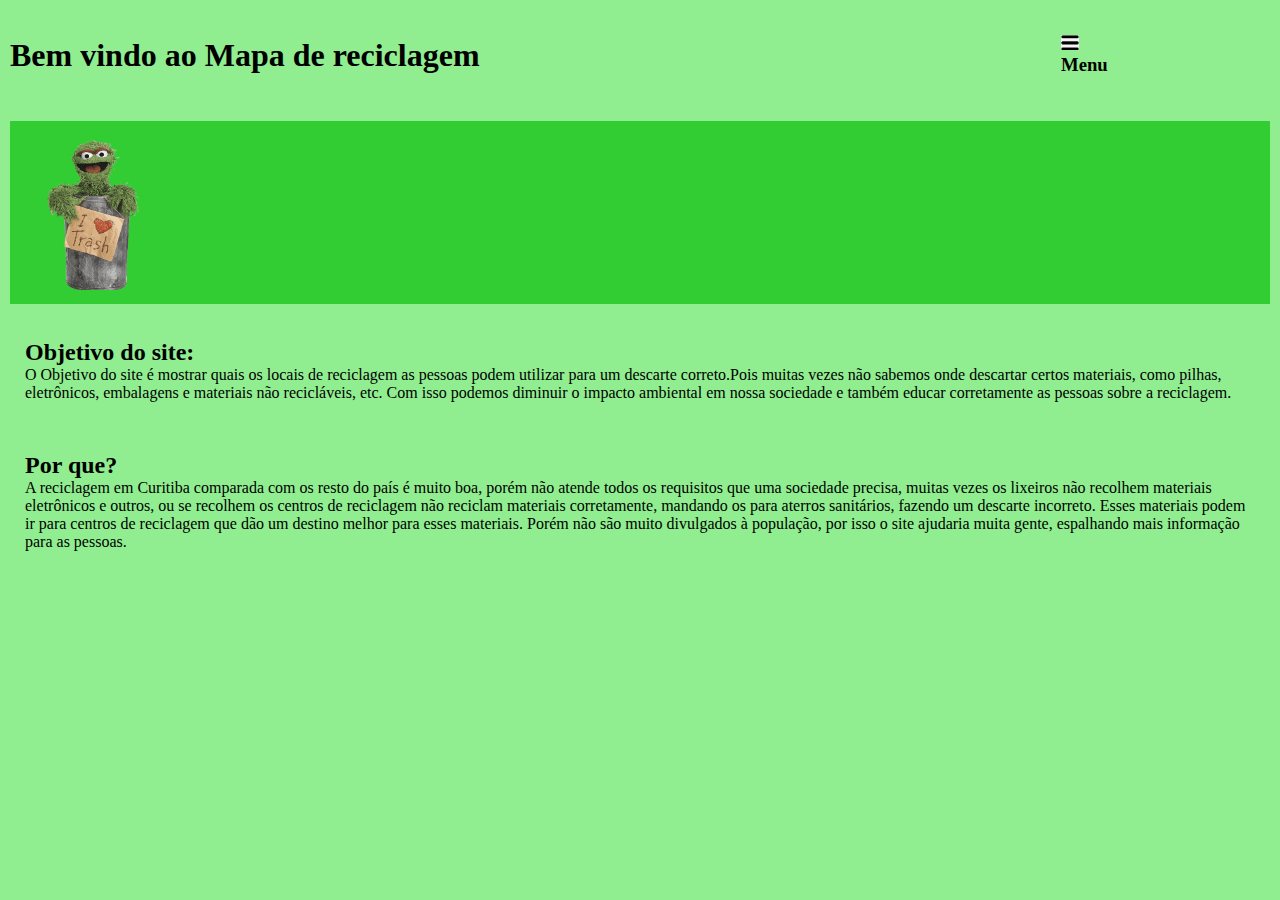
<file: index.html>
<!DOCTYPE html>
<html lang="pt-BR">

<head>
    <meta charset="UTF-8">
    <meta name="viewport" content="width=device-width, initial-scale=1.0">
    <title>Mapa de reciclagem</title>
    <link rel="stylesheet" href="style.css">
    <link rel="icon" href="a.png" type="icone">

</head>

<body>
<header>
            <h1>Bem vindo ao Mapa de reciclagem</h1>
            <div>
                <input type="checkbox" id="menu" class="aba">
            <label for="menu">
                <img class="diminuir" src="menu.png" alt="menu">
                <h3 class="tit">Menu</h3>
            </label>
            <ul class="lista">
                <li class="lista-item"> <a href="pontosdecoleta.html">pontos de coleta </a> </li>
                <li class="lista-item"> <a href="conclusao.html">conclusão </a> </li>
                </ul>
            </div>
            
                
</header>

<section class="oscar">
    <img class="diminuir" src="oscar.png" alt=" oscar ">
</section>

</body>



<body>
    <div>
        <h2>Objetivo do site:</h2>
    <p>O Objetivo do site é mostrar quais os locais de reciclagem as pessoas podem utilizar para um descarte correto.Pois muitas vezes não sabemos onde descartar certos materiais, como pilhas, eletrônicos, embalagens e materiais não recicláveis,  etc. Com isso podemos diminuir o impacto ambiental em nossa sociedade e também educar corretamente as pessoas sobre a reciclagem.
    </p>
    </div>

    <div>
        <h2>Por que?</h2>
        <p>A reciclagem em Curitiba comparada com os resto do país é muito boa, porém não atende todos os requisitos que uma sociedade precisa, muitas vezes os lixeiros não recolhem materiais eletrônicos e outros, ou se recolhem os centros de reciclagem não reciclam materiais corretamente, mandando os para aterros sanitários, fazendo um descarte incorreto. Esses materiais podem ir para centros de reciclagem que dão um destino melhor para esses materiais. Porém não são muito divulgados à população, por isso o site ajudaria muita gente, espalhando mais informação para as pessoas.
        </p>
    </div>
</body>


</html>
</file>
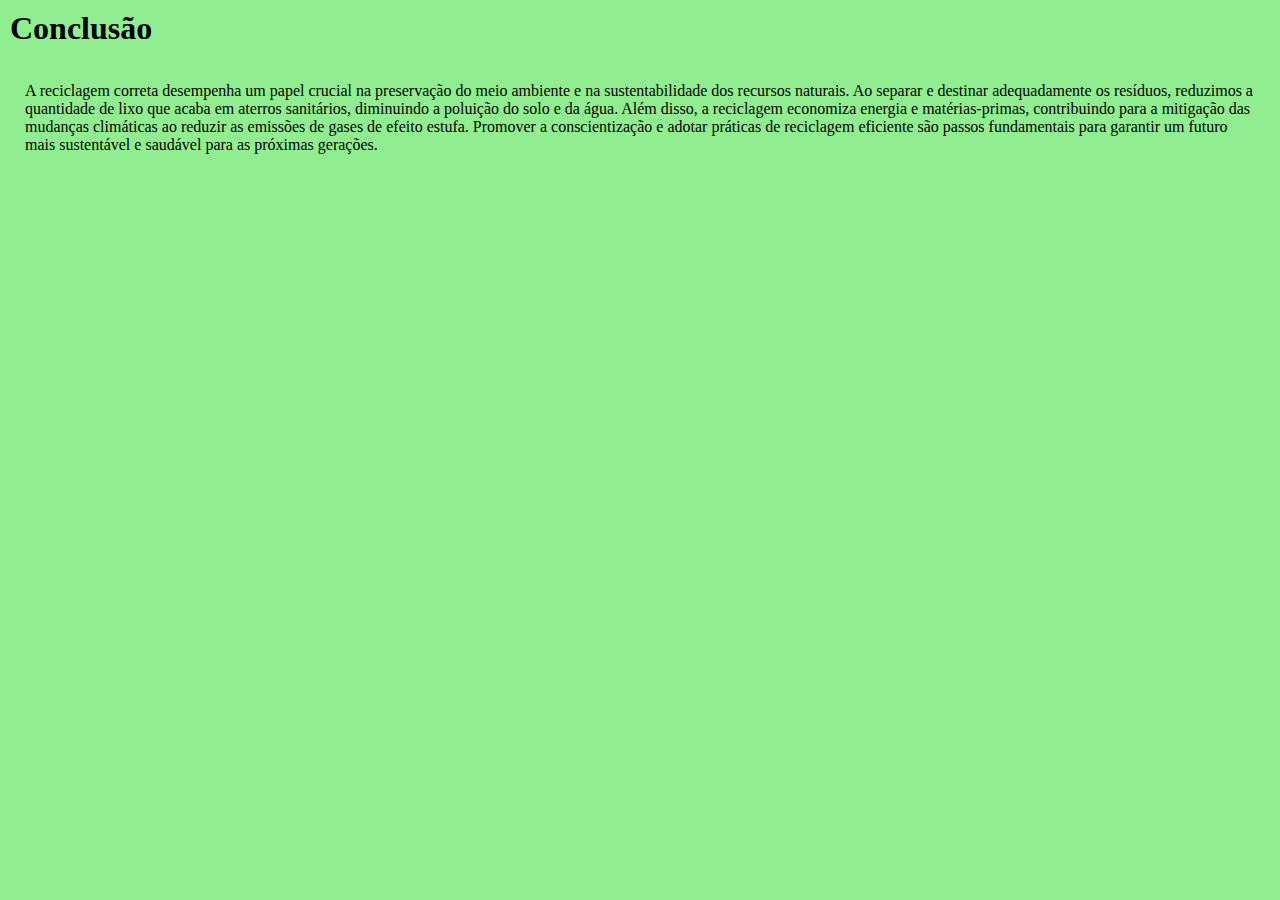
<file: conclusao.html>
<!DOCTYPE html>
<html lang="pt-BR">

<head>
    <meta charset="UTF-8">
    <meta name="viewport" content="width=device-width, initial-scale=1.0">
    <title>Mapa de reciclagem</title>
    <link rel="stylesheet" href="style.css">
    <link rel="icon" href="a.png" type="icone">
</head>

    <header>
        <h1>Conclusão</h1>
    </header>
    
    <body>
        <div>
        <p>A reciclagem correta desempenha um papel crucial na preservação do meio ambiente e na sustentabilidade dos recursos naturais. Ao separar e destinar adequadamente os resíduos, reduzimos a quantidade de lixo que acaba em aterros sanitários, diminuindo a poluição do solo e da água. Além disso, a reciclagem economiza energia e matérias-primas, contribuindo para a mitigação das mudanças climáticas ao reduzir as emissões de gases de efeito estufa. Promover a conscientização e adotar práticas de reciclagem eficiente são passos fundamentais para garantir um futuro mais sustentável e saudável para as próximas gerações.
        </p>
        </div>
       </body>
</file>
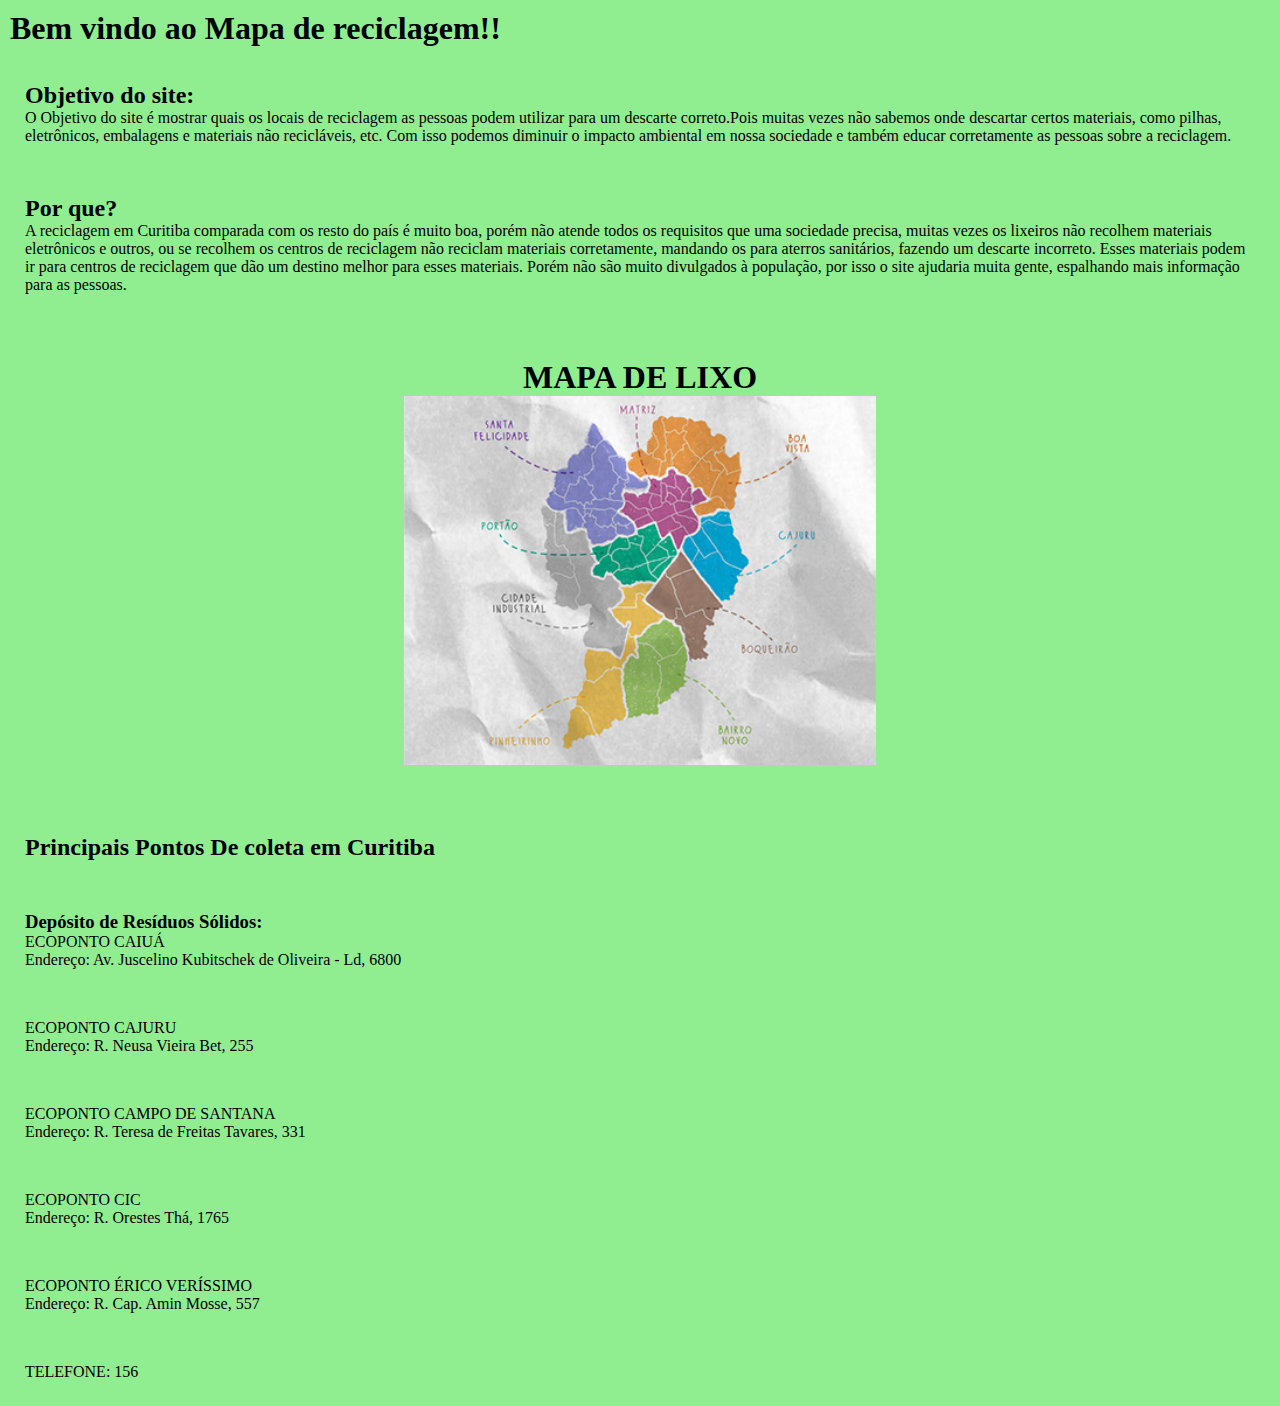
<file: objetivos.html>
<!DOCTYPE html>
<html lang="pt-BR">

<head>
    <meta charset="UTF-8">
    <meta name="viewport" content="width=device-width, initial-scale=1.0">
    <title>Mapa de reciclagem</title>
    <link rel="stylesheet" href="style.css">
    <link rel="icon" href="a.png" type="icone">
</head>

    <header>
        <h1>Bem vindo ao Mapa de reciclagem!!</h1>
    </header>
    
    <body>
        <div>
            <h2>Objetivo do site:</h2>
        <p>O Objetivo do site é mostrar quais os locais de reciclagem as pessoas podem utilizar para um descarte correto.Pois muitas vezes não sabemos onde descartar certos materiais, como pilhas, eletrônicos, embalagens e materiais não recicláveis,  etc. Com isso podemos diminuir o impacto ambiental em nossa sociedade e também educar corretamente as pessoas sobre a reciclagem.
        </p>
        </div>
        <div>
            <h2>Por que?</h2>
            <p>A reciclagem em Curitiba comparada com os resto do país é muito boa, porém não atende todos os requisitos que uma sociedade precisa, muitas vezes os lixeiros não recolhem materiais eletrônicos e outros, ou se recolhem os centros de reciclagem não reciclam materiais corretamente, mandando os para aterros sanitários, fazendo um descarte incorreto. Esses materiais podem ir para centros de reciclagem que dão um destino melhor para esses materiais. Porém não são muito divulgados à população, por isso o site ajudaria muita gente, espalhando mais informação para as pessoas.
            </p>
        </div>
    
</body>

<body>

    <section class="mapadelixo">
    <h1>MAPA DE LIXO</h1>
     <img class="aumentar" src="mapadelixo.jpg" alt=" mapa ">
     </section>

     <div>
         <h2>Principais Pontos De coleta em Curitiba</h2>
         </div>

         <div>
         <h3>Depósito de Resíduos Sólidos:</h3>
         <p>ECOPONTO CAIUÁ</p>
         <p>Endereço: Av. Juscelino Kubitschek de Oliveira - Ld, 6800</p>
        </div>

        <div>
         <p>ECOPONTO CAJURU </p>
         <p>Endereço: R. Neusa Vieira Bet, 255</p>
         </div>

         <div>
         <p>ECOPONTO CAMPO DE SANTANA </p>
         <p>Endereço: R. Teresa de Freitas Tavares, 331</p>
         </div>

         <div>
            <p>ECOPONTO CIC </p>
            <p>Endereço: R. Orestes Thá, 1765</p>
            </div>
        
         <div>
            <p>ECOPONTO ÉRICO VERÍSSIMO </p>
            <p>Endereço: R. Cap. Amin Mosse, 557</p>
            </div>
          
        <div>
            <p>TELEFONE: 156</p>
            </div>
     
     </body>
</file>
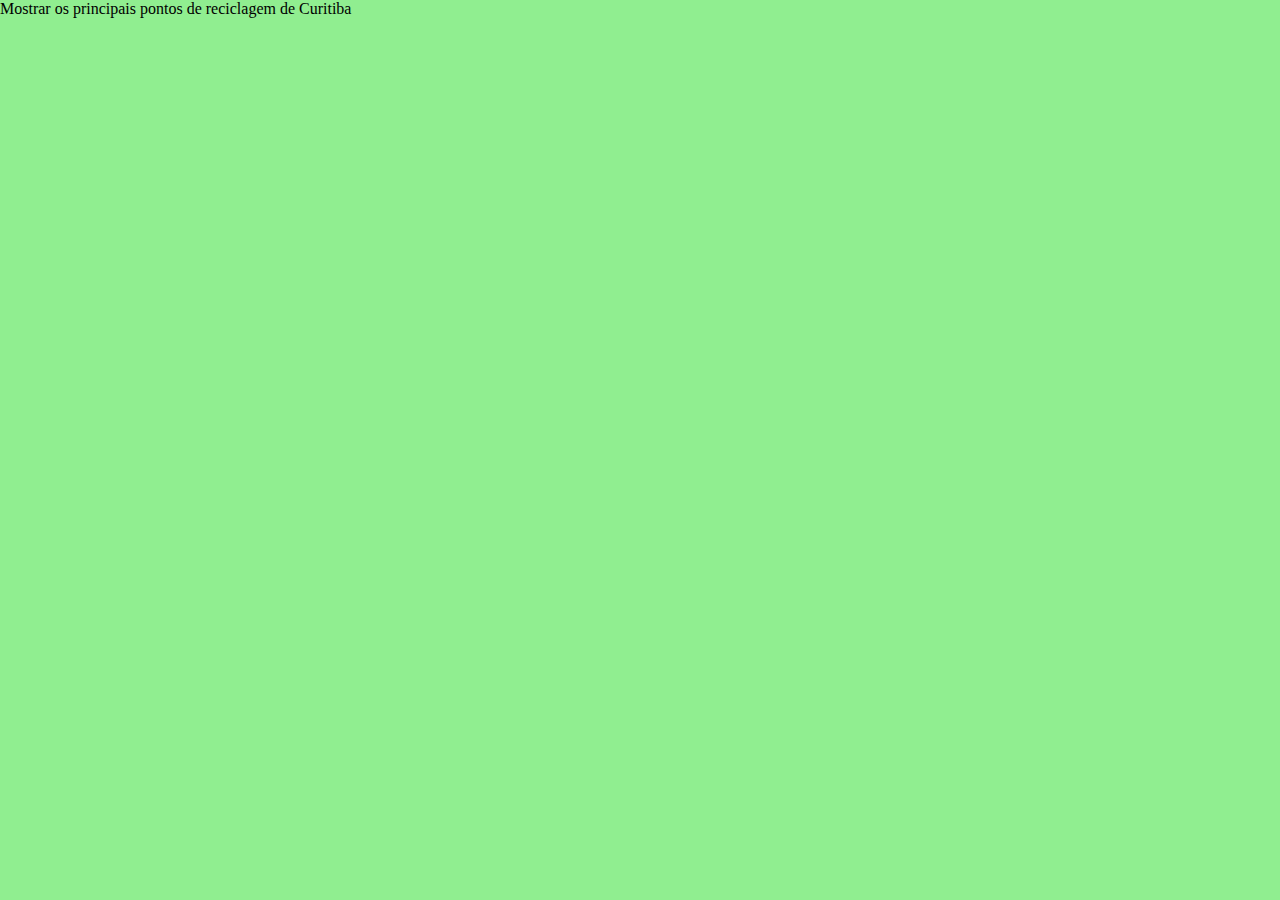
<file: pontoA.html>
<!DOCTYPE html>
<html lang="pt-BR">

<head>
    <meta charset="UTF-8">
    <meta name="viewport" content="width=device-width, initial-scale=1.0">
    <title>Bem-vindo ao Mapa de Reciclagem</title>
    <p>Mostrar os principais pontos de reciclagem de Curitiba</p>
    <link rel="stylesheet" href="style.css">
    
</head>
</file>
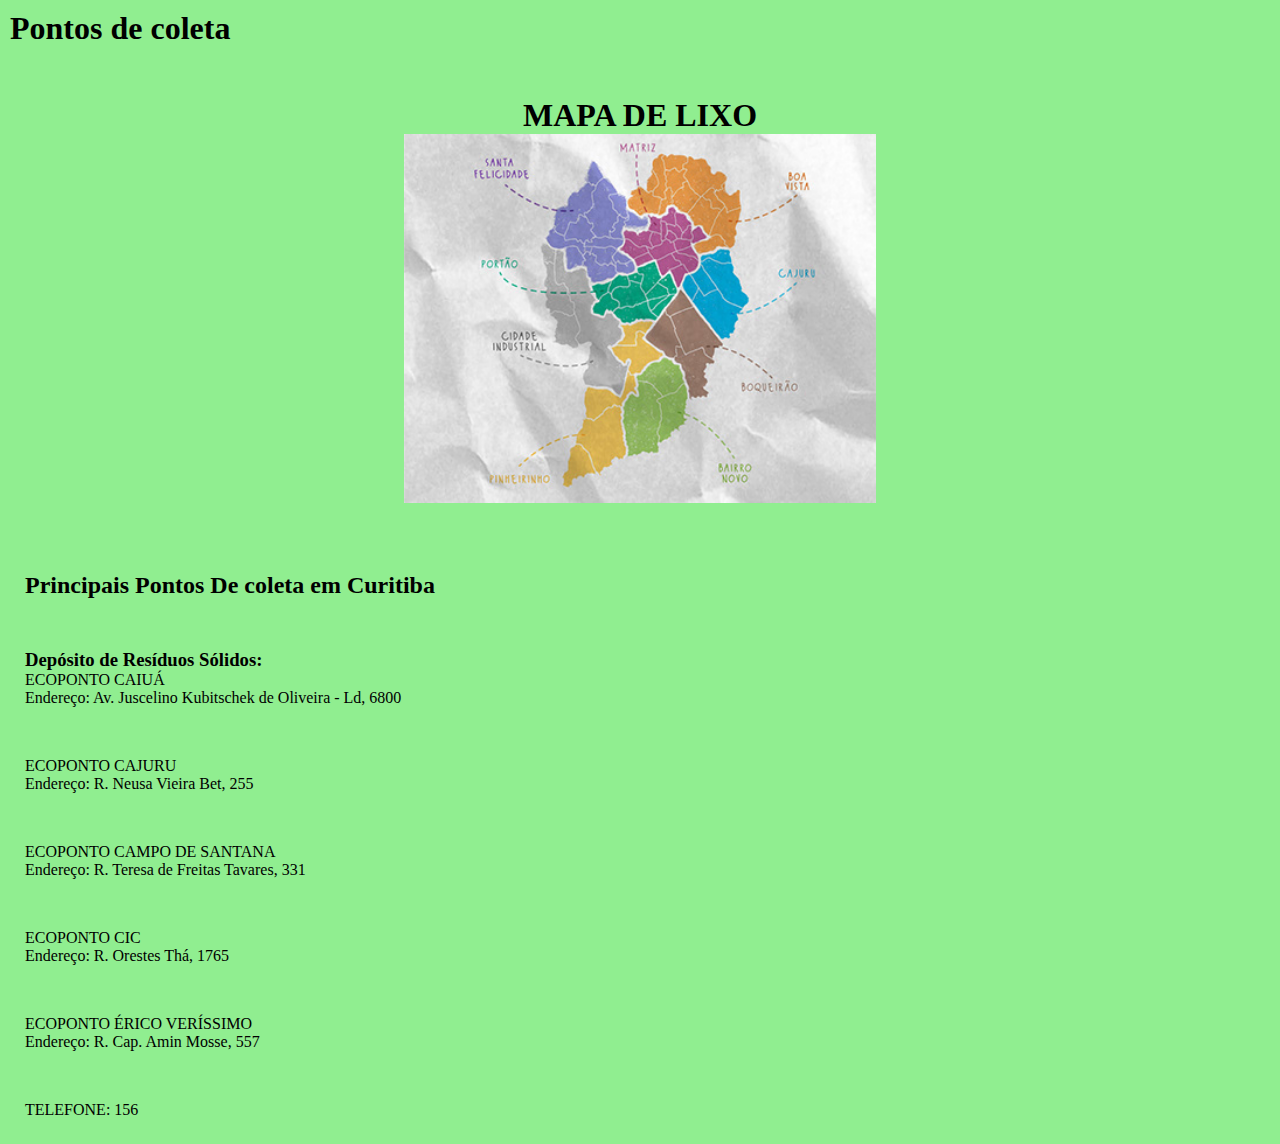
<file: pontosdecoleta.html>
<!DOCTYPE html>
<html lang="pt-BR">

<head>
    <meta charset="UTF-8">
    <meta name="viewport" content="width=device-width, initial-scale=1.0">
    <title>Mapa de reciclagem</title>
    <link rel="stylesheet" href="style.css">
    <link rel="icon" href="a.png" type="icone">
</head>

    <header>
        <h1>Pontos de coleta</h1>
    </header>

<body>

    <section class="mapadelixo">
    <h1>MAPA DE LIXO</h1>
     <img class="aumentar" src="mapadelixo.jpg" alt=" mapa ">
     </section>

     <div>
         <h2>Principais Pontos De coleta em Curitiba</h2>
         </div>

         <div>
         <h3>Depósito de Resíduos Sólidos:</h3>
         <p>ECOPONTO CAIUÁ</p>
         <p>Endereço: Av. Juscelino Kubitschek de Oliveira - Ld, 6800</p>
        </div>

        <div>
         <p>ECOPONTO CAJURU </p>
         <p>Endereço: R. Neusa Vieira Bet, 255</p>
         </div>

         <div>
         <p>ECOPONTO CAMPO DE SANTANA </p>
         <p>Endereço: R. Teresa de Freitas Tavares, 331</p>
         </div>

         <div>
            <p>ECOPONTO CIC </p>
            <p>Endereço: R. Orestes Thá, 1765</p>
            </div>
        
         <div>
            <p>ECOPONTO ÉRICO VERÍSSIMO </p>
            <p>Endereço: R. Cap. Amin Mosse, 557</p>
            </div>
          
        <div>
            <p>TELEFONE: 156</p>
            </div>
     
     </body>
</file>
<file: style.css>
* {
  margin: 0;
  padding: 0;
  box-sizing: border-box;
}

a {
  color: #000;
}
:root{
    --cor-de-fundo:#90EE90

}

*{
    margin: 0;
    padding: 0;
}

header{
    background-color: #90EE90;
    display: flex;
    justify-content: space-between;
    align-items: center;
    justify-content: space-between;
    padding: 10px;
    position: relative; 
}

body{
    background-color: var(--cor-de-fundo)
}
.oscar{
    background-color: #32CD32;
    color: black;
    margin: 10px;
    padding: 10px 20px;
}

div{
    padding: 15px;
}

.diminuir{
    width: 10%;
}

div{
    padding: 25px;
}

.aumentar{
    width: 40%;
}


#menu{
    display: none;
    
}

.lista{
    display: none;
    position: absolute;
    top: 100%;
    background-color: beige;
}

.aba:checked~.lista{
    display: block;
}

.mapadelixo{
    text-align: center;
    padding: 30px 40px;
    margin: 10px;
}

.aumentarumpouco{
    width: 5%;
}
</file>
